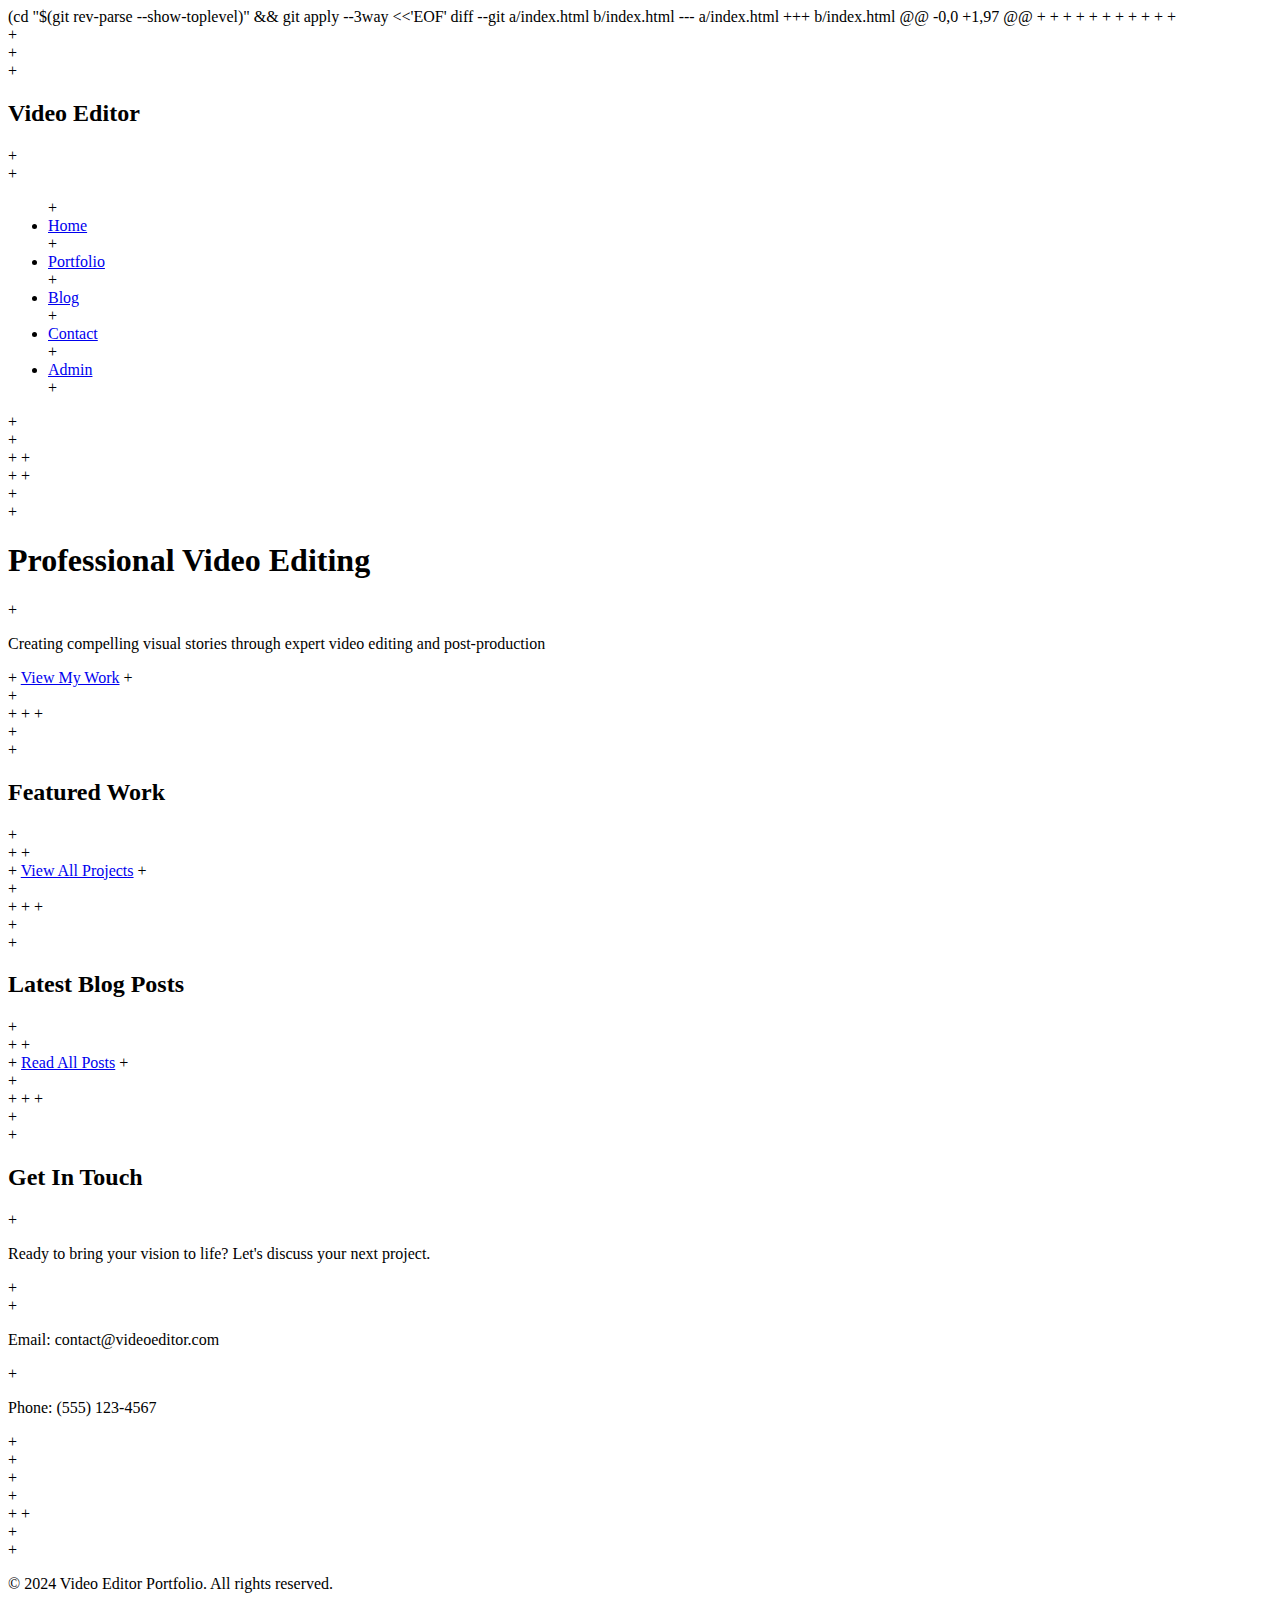
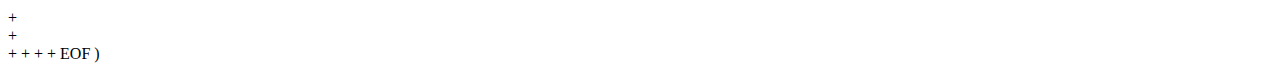
<file: index.html>
(cd "$(git rev-parse --show-toplevel)" && git apply --3way <<'EOF'
diff --git a/index.html b/index.html
--- a/index.html
+++ b/index.html
@@ -0,0 +1,97 @@
+<!DOCTYPE html>
+<html lang="en">
+<head>
+    <meta charset="UTF-8">
+    <meta name="viewport" content="width=device-width, initial-scale=1.0">
+    <title>Video Editor Portfolio</title>
+    <link rel="stylesheet" href="./styles.css">
+    <style>
+        /* Fallback styles in case CSS doesn't load */
+        body { font-family: Arial, sans-serif; margin: 0; padding: 0; background: white; color: #333; }
+        .navbar { background: white; padding: 20px; box-shadow: 0 2px 5px rgba(0,0,0,0.1); }
+        .hero { background: linear-gradient(135deg, #667eea 0%, #764ba2 100%); color: white; text-align: center; padding: 100px 20px; }
+        .container { max-width: 1200px; margin: 0 auto; padding: 0 20px; }
+        h1 { font-size: 2.5rem; margin-bottom: 20px; }
+        h2 { font-size: 2rem; margin-bottom: 20px; }
+        .cta-button { display: inline-block; background: white; color: #667eea; padding: 15px 30px; text-decoration: none; border-radius: 5px; margin-top: 20px; }
+        .portfolio-grid, .blog-grid { display: grid; grid-template-columns: repeat(auto-fit, minmax(300px, 1fr)); gap: 30px; margin: 40px 0; }
+        .portfolio-item, .blog-item { background: white; border-radius: 10px; overflow: hidden; box-shadow: 0 5px 15px rgba(0,0,0,0.1); }
+        .portfolio-item img, .blog-item img { width: 100%; height: 200px; object-fit: cover; }
+        .portfolio-content, .blog-content { padding: 20px; }
+        .contact { background: #f8f9fa; padding: 80px 0; text-align: center; }
+        footer { background: #2c3e50; color: white; text-align: center; padding: 30px 0; }
+        .nav-menu { list-style: none; display: flex; gap: 30px; margin: 0; padding: 0; }
+        .nav-menu a { color: #333; text-decoration: none; }
+        .nav-container { display: flex; justify-content: space-between; align-items: center; }
+    </style>
+</head>
+<body>
+    <nav class="navbar">
+        <div class="nav-container">
+            <div class="nav-logo">
+                <h2>Video Editor</h2>
+            </div>
+            <ul class="nav-menu">
+                <li><a href="#home">Home</a></li>
+                <li><a href="#portfolio">Portfolio</a></li>
+                <li><a href="#blog">Blog</a></li>
+                <li><a href="#contact">Contact</a></li>
+                <li><a href="admin.html">Admin</a></li>
+            </ul>
+        </div>
+    </nav>
+
+    <main>
+        <!-- Hero Section -->
+        <section id="home" class="hero">
+            <div class="hero-content">
+                <h1>Professional Video Editing</h1>
+                <p>Creating compelling visual stories through expert video editing and post-production</p>
+                <a href="#portfolio" class="cta-button">View My Work</a>
+            </div>
+        </section>
+
+        <!-- Portfolio Preview -->
+        <section id="portfolio" class="portfolio-preview">
+            <div class="container">
+                <h2>Featured Work</h2>
+                <div class="portfolio-grid" id="portfolioGrid">
+                    <!-- Portfolio items will be loaded dynamically -->
+                </div>
+                <a href="portfolio.html" class="view-all-btn">View All Projects</a>
+            </div>
+        </section>
+
+        <!-- Blog Preview -->
+        <section id="blog" class="blog-preview">
+            <div class="container">
+                <h2>Latest Blog Posts</h2>
+                <div class="blog-grid" id="blogGrid">
+                    <!-- Blog posts will be loaded dynamically -->
+                </div>
+                <a href="blog.html" class="view-all-btn">Read All Posts</a>
+            </div>
+        </section>
+
+        <!-- Contact Section -->
+        <section id="contact" class="contact">
+            <div class="container">
+                <h2>Get In Touch</h2>
+                <p>Ready to bring your vision to life? Let's discuss your next project.</p>
+                <div class="contact-info">
+                    <p>Email: contact@videoeditor.com</p>
+                    <p>Phone: (555) 123-4567</p>
+                </div>
+            </div>
+        </section>
+    </main>
+
+    <footer>
+        <div class="container">
+            <p>&copy; 2024 Video Editor Portfolio. All rights reserved.</p>
+        </div>
+    </footer>
+
+    <script src="./script.js"></script>
+</body>
+</html>
EOF
)
</file>
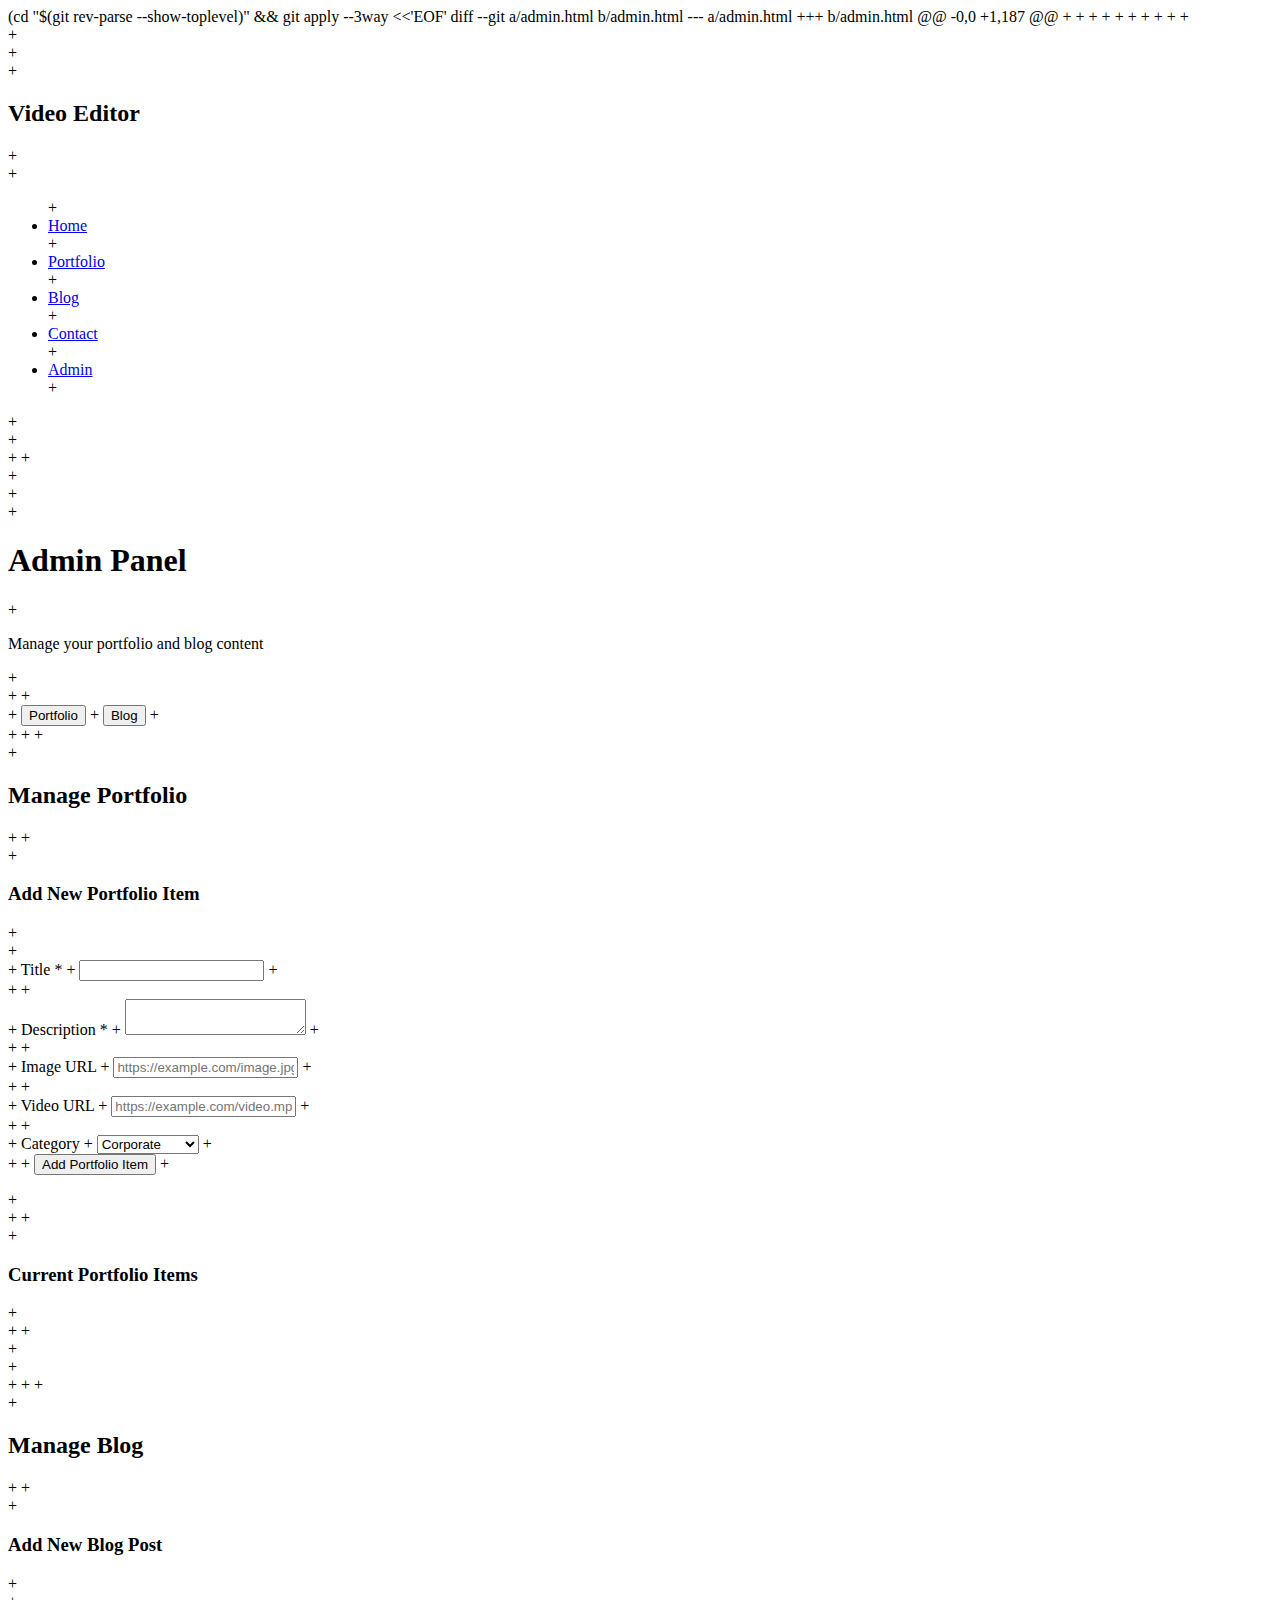
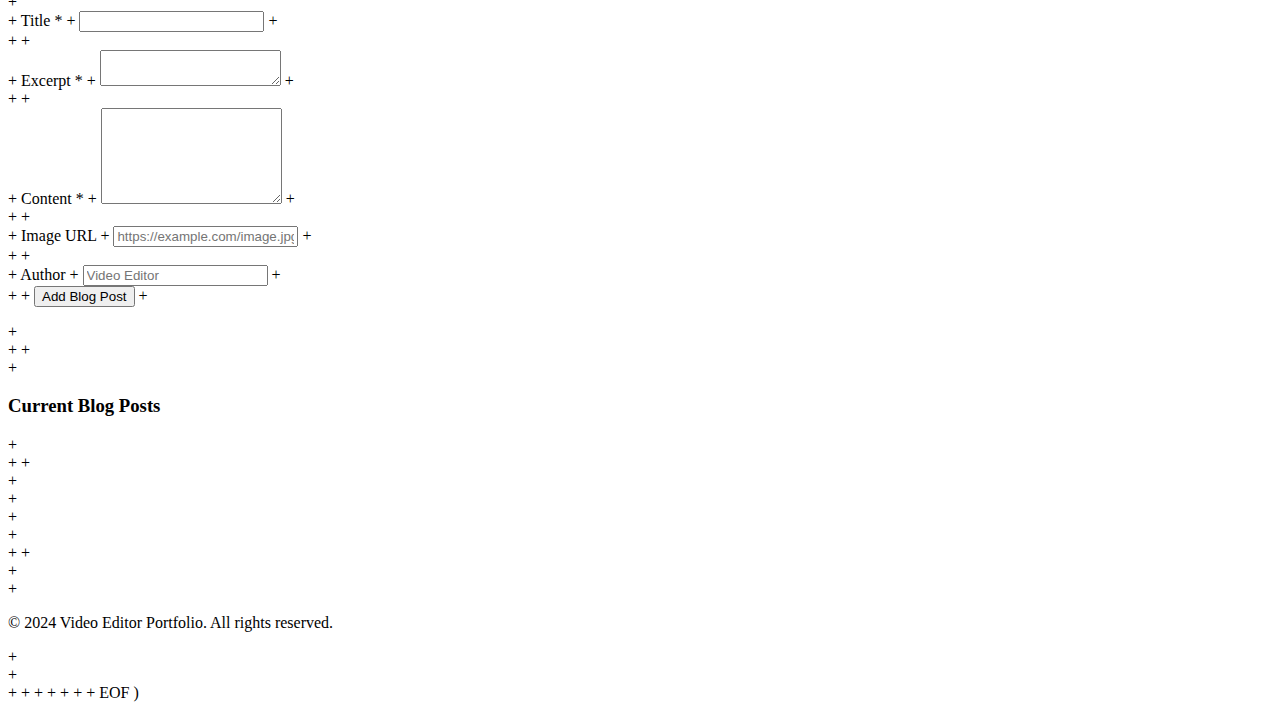
<file: admin.html>
(cd "$(git rev-parse --show-toplevel)" && git apply --3way <<'EOF'
diff --git a/admin.html b/admin.html
--- a/admin.html
+++ b/admin.html
@@ -0,0 +1,187 @@
+<!DOCTYPE html>
+<html lang="en">
+<head>
+    <meta charset="UTF-8">
+    <meta name="viewport" content="width=device-width, initial-scale=1.0">
+    <title>Admin Panel - Video Editor</title>
+    <link rel="stylesheet" href="styles.css">
+</head>
+<body>
+    <nav class="navbar">
+        <div class="nav-container">
+            <div class="nav-logo">
+                <h2><a href="index.html" style="text-decoration: none; color: inherit;">Video Editor</a></h2>
+            </div>
+            <ul class="nav-menu">
+                <li><a href="index.html">Home</a></li>
+                <li><a href="portfolio.html">Portfolio</a></li>
+                <li><a href="blog.html">Blog</a></li>
+                <li><a href="index.html#contact">Contact</a></li>
+                <li><a href="admin.html" class="active">Admin</a></li>
+            </ul>
+        </div>
+    </nav>
+
+    <main>
+        <div class="admin-container">
+            <div class="admin-header">
+                <h1>Admin Panel</h1>
+                <p>Manage your portfolio and blog content</p>
+            </div>
+            
+            <div class="admin-tabs">
+                <button class="admin-tab active" onclick="showAdminTab('portfolio-admin')">Portfolio</button>
+                <button class="admin-tab" onclick="showAdminTab('blog-admin')">Blog</button>
+            </div>
+            
+            <!-- Portfolio Admin -->
+            <div id="portfolio-admin" class="admin-content active">
+                <h2>Manage Portfolio</h2>
+                
+                <div class="admin-form">
+                    <h3>Add New Portfolio Item</h3>
+                    <form id="portfolioForm">
+                        <div class="form-group">
+                            <label for="portfolioTitle">Title *</label>
+                            <input type="text" id="portfolioTitle" required>
+                        </div>
+                        
+                        <div class="form-group">
+                            <label for="portfolioDescription">Description *</label>
+                            <textarea id="portfolioDescription" required></textarea>
+                        </div>
+                        
+                        <div class="form-group">
+                            <label for="portfolioImage">Image URL</label>
+                            <input type="url" id="portfolioImage" placeholder="https://example.com/image.jpg">
+                        </div>
+                        
+                        <div class="form-group">
+                            <label for="portfolioVideo">Video URL</label>
+                            <input type="url" id="portfolioVideo" placeholder="https://example.com/video.mp4">
+                        </div>
+                        
+                        <div class="form-group">
+                            <label for="portfolioCategory">Category</label>
+                            <select id="portfolioCategory">
+                                <option value="Corporate">Corporate</option>
+                                <option value="Wedding">Wedding</option>
+                                <option value="Music">Music</option>
+                                <option value="Commercial">Commercial</option>
+                                <option value="Documentary">Documentary</option>
+                            </select>
+                        </div>
+                        
+                        <button type="button" class="btn" onclick="addPortfolioItem()">Add Portfolio Item</button>
+                    </form>
+                </div>
+                
+                <div class="admin-list">
+                    <h3>Current Portfolio Items</h3>
+                    <div id="portfolioList" class="item-list">
+                        <!-- Portfolio items will be loaded dynamically -->
+                    </div>
+                </div>
+            </div>
+            
+            <!-- Blog Admin -->
+            <div id="blog-admin" class="admin-content">
+                <h2>Manage Blog</h2>
+                
+                <div class="admin-form">
+                    <h3>Add New Blog Post</h3>
+                    <form id="blogForm">
+                        <div class="form-group">
+                            <label for="blogTitle">Title *</label>
+                            <input type="text" id="blogTitle" required>
+                        </div>
+                        
+                        <div class="form-group">
+                            <label for="blogExcerpt">Excerpt *</label>
+                            <textarea id="blogExcerpt" required></textarea>
+                        </div>
+                        
+                        <div class="form-group">
+                            <label for="blogContent">Content *</label>
+                            <textarea id="blogContent" rows="6" required></textarea>
+                        </div>
+                        
+                        <div class="form-group">
+                            <label for="blogImage">Image URL</label>
+                            <input type="url" id="blogImage" placeholder="https://example.com/image.jpg">
+                        </div>
+                        
+                        <div class="form-group">
+                            <label for="blogAuthor">Author</label>
+                            <input type="text" id="blogAuthor" placeholder="Video Editor">
+                        </div>
+                        
+                        <button type="button" class="btn" onclick="addBlogPost()">Add Blog Post</button>
+                    </form>
+                </div>
+                
+                <div class="admin-list">
+                    <h3>Current Blog Posts</h3>
+                    <div id="blogList" class="item-list">
+                        <!-- Blog posts will be loaded dynamically -->
+                    </div>
+                </div>
+            </div>
+        </div>
+    </main>
+
+    <footer>
+        <div class="container">
+            <p>&copy; 2024 Video Editor Portfolio. All rights reserved.</p>
+        </div>
+    </footer>
+
+    <script src="script.js"></script>
+    <script>
+        // Initialize admin page
+        document.addEventListener('DOMContentLoaded', function() {
+            loadData();
+            loadPortfolioAdmin();
+        });
+    </script>
+    
+    <style>
+        .admin-form {
+            background: white;
+            padding: 30px;
+            border-radius: 10px;
+            box-shadow: 0 2px 10px rgba(0,0,0,0.1);
+            margin-bottom: 40px;
+        }
+        
+        .admin-form h3 {
+            margin-bottom: 20px;
+            color: #2c3e50;
+        }
+        
+        .admin-list {
+            background: white;
+            padding: 30px;
+            border-radius: 10px;
+            box-shadow: 0 2px 10px rgba(0,0,0,0.1);
+        }
+        
+        .admin-list h3 {
+            margin-bottom: 20px;
+            color: #2c3e50;
+        }
+        
+        .form-group select {
+            width: 100%;
+            padding: 10px;
+            border: 1px solid #ddd;
+            border-radius: 5px;
+            font-size: 1rem;
+        }
+        
+        .nav-menu a.active {
+            color: #3498db;
+        }
+    </style>
+</body>
+</html>
EOF
)
</file>
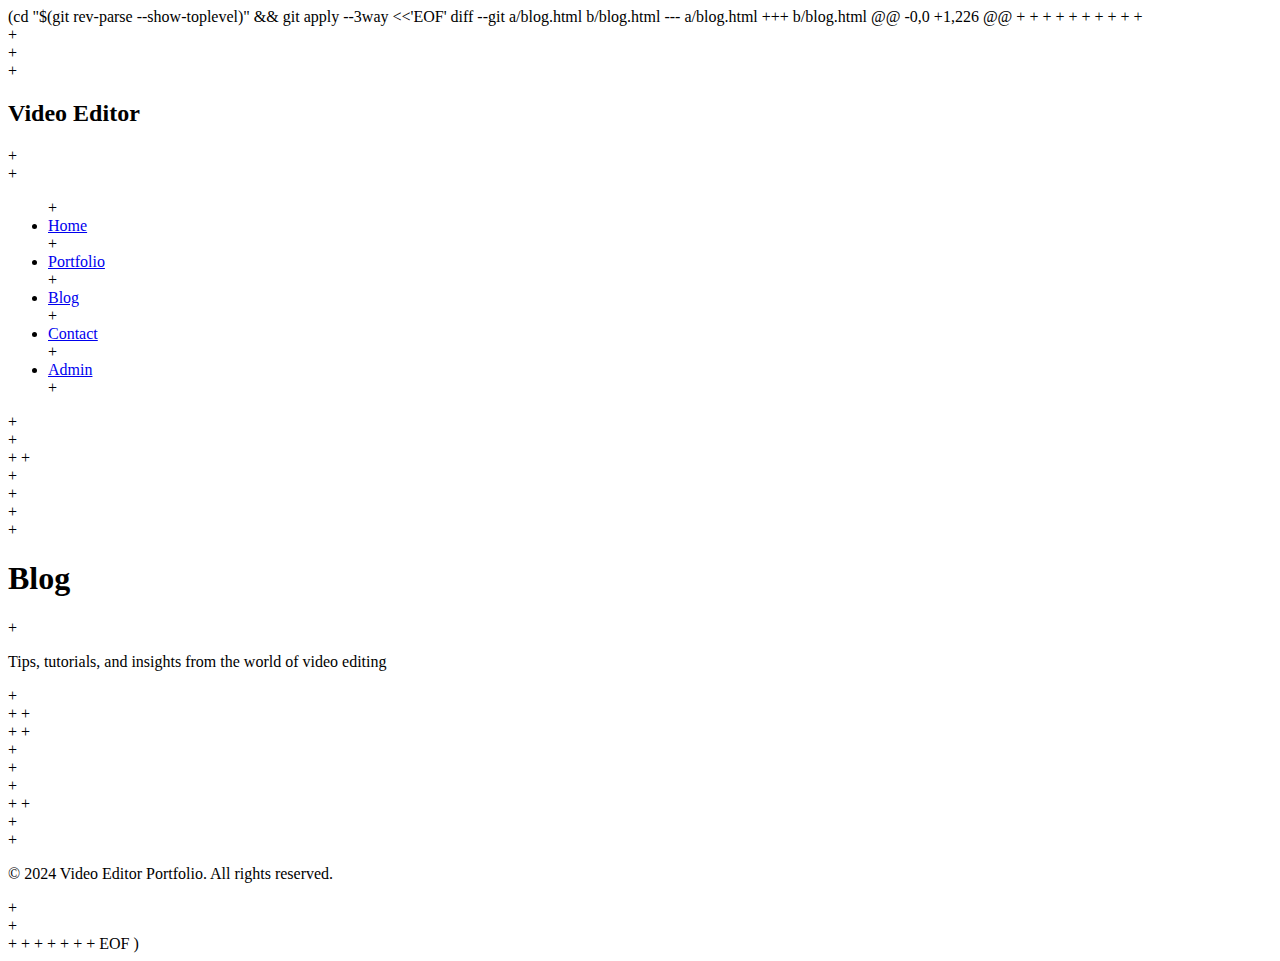
<file: blog.html>
(cd "$(git rev-parse --show-toplevel)" && git apply --3way <<'EOF'
diff --git a/blog.html b/blog.html
--- a/blog.html
+++ b/blog.html
@@ -0,0 +1,226 @@
+<!DOCTYPE html>
+<html lang="en">
+<head>
+    <meta charset="UTF-8">
+    <meta name="viewport" content="width=device-width, initial-scale=1.0">
+    <title>Blog - Video Editor</title>
+    <link rel="stylesheet" href="styles.css">
+</head>
+<body>
+    <nav class="navbar">
+        <div class="nav-container">
+            <div class="nav-logo">
+                <h2><a href="index.html" style="text-decoration: none; color: inherit;">Video Editor</a></h2>
+            </div>
+            <ul class="nav-menu">
+                <li><a href="index.html">Home</a></li>
+                <li><a href="portfolio.html">Portfolio</a></li>
+                <li><a href="blog.html" class="active">Blog</a></li>
+                <li><a href="index.html#contact">Contact</a></li>
+                <li><a href="admin.html">Admin</a></li>
+            </ul>
+        </div>
+    </nav>
+
+    <main>
+        <section class="blog-page">
+            <div class="container">
+                <div class="page-header">
+                    <h1>Blog</h1>
+                    <p>Tips, tutorials, and insights from the world of video editing</p>
+                </div>
+                
+                <div class="blog-grid-full" id="blogGridFull">
+                    <!-- Blog posts will be loaded dynamically -->
+                </div>
+            </div>
+        </section>
+    </main>
+
+    <footer>
+        <div class="container">
+            <p>&copy; 2024 Video Editor Portfolio. All rights reserved.</p>
+        </div>
+    </footer>
+
+    <script src="script.js"></script>
+    <script>
+        // Load full blog
+        function loadFullBlog() {
+            const blogGrid = document.getElementById('blogGridFull');
+            if (!blogGrid) return;
+            
+            blogGrid.innerHTML = '';
+            
+            // Sort blog posts by date (newest first)
+            const sortedBlogData = [...blogData].sort((a, b) => new Date(b.date) - new Date(a.date));
+            
+            sortedBlogData.forEach(post => {
+                const blogItem = document.createElement('div');
+                blogItem.className = 'blog-item';
+                blogItem.innerHTML = `
+                    <img src="${post.image}" alt="${post.title}">
+                    <div class="blog-content">
+                        <h3>${post.title}</h3>
+                        <p>${post.excerpt}</p>
+                        <div class="blog-meta">${post.date} • ${post.author}</div>
+                        <button class="read-more-btn" onclick="openBlogPost(${post.id})">Read More</button>
+                    </div>
+                `;
+                blogGrid.appendChild(blogItem);
+            });
+        }
+        
+        // Open individual blog post
+        function openBlogPost(postId) {
+            const post = blogData.find(p => p.id === postId);
+            if (post) {
+                // Create modal for blog post
+                const modal = document.createElement('div');
+                modal.className = 'blog-modal';
+                modal.innerHTML = `
+                    <div class="modal-content">
+                        <span class="close-btn" onclick="closeBlogPost()">&times;</span>
+                        <img src="${post.image}" alt="${post.title}" class="modal-image">
+                        <div class="modal-body">
+                            <h1>${post.title}</h1>
+                            <div class="blog-meta">${post.date} • ${post.author}</div>
+                            <div class="blog-content-full">${post.content}</div>
+                        </div>
+                    </div>
+                `;
+                document.body.appendChild(modal);
+                document.body.style.overflow = 'hidden';
+            }
+        }
+        
+        function closeBlogPost() {
+            const modal = document.querySelector('.blog-modal');
+            if (modal) {
+                modal.remove();
+                document.body.style.overflow = 'auto';
+            }
+        }
+        
+        // Close modal when clicking outside
+        document.addEventListener('click', function(e) {
+            if (e.target.classList.contains('blog-modal')) {
+                closeBlogPost();
+            }
+        });
+        
+        // Initialize blog page
+        document.addEventListener('DOMContentLoaded', function() {
+            loadData();
+            loadFullBlog();
+        });
+    </script>
+    
+    <style>
+        .blog-page {
+            padding: 120px 0 80px;
+        }
+        
+        .page-header {
+            text-align: center;
+            margin-bottom: 50px;
+        }
+        
+        .page-header h1 {
+            font-size: 3rem;
+            color: #2c3e50;
+            margin-bottom: 20px;
+        }
+        
+        .page-header p {
+            font-size: 1.2rem;
+            color: #666;
+        }
+        
+        .blog-grid-full {
+            display: grid;
+            grid-template-columns: repeat(auto-fit, minmax(350px, 1fr));
+            gap: 30px;
+        }
+        
+        .read-more-btn {
+            background: #3498db;
+            color: white;
+            border: none;
+            padding: 8px 16px;
+            border-radius: 5px;
+            cursor: pointer;
+            transition: background 0.3s ease;
+        }
+        
+        .read-more-btn:hover {
+            background: #2980b9;
+        }
+        
+        .nav-menu a.active {
+            color: #3498db;
+        }
+        
+        /* Blog Modal Styles */
+        .blog-modal {
+            position: fixed;
+            top: 0;
+            left: 0;
+            width: 100%;
+            height: 100%;
+            background: rgba(0,0,0,0.8);
+            z-index: 2000;
+            display: flex;
+            align-items: center;
+            justify-content: center;
+            padding: 20px;
+        }
+        
+        .modal-content {
+            background: white;
+            max-width: 800px;
+            width: 100%;
+            max-height: 90vh;
+            overflow-y: auto;
+            border-radius: 10px;
+            position: relative;
+        }
+        
+        .close-btn {
+            position: absolute;
+            top: 15px;
+            right: 20px;
+            font-size: 2rem;
+            cursor: pointer;
+            color: #666;
+            z-index: 2001;
+        }
+        
+        .close-btn:hover {
+            color: #333;
+        }
+        
+        .modal-image {
+            width: 100%;
+            height: 300px;
+            object-fit: cover;
+            border-radius: 10px 10px 0 0;
+        }
+        
+        .modal-body {
+            padding: 30px;
+        }
+        
+        .modal-body h1 {
+            color: #2c3e50;
+            margin-bottom: 15px;
+        }
+        
+        .blog-content-full {
+            margin-top: 20px;
+            line-height: 1.8;
+            color: #333;
+        }
+    </style>
+</body>
+</html>
EOF
)
</file>
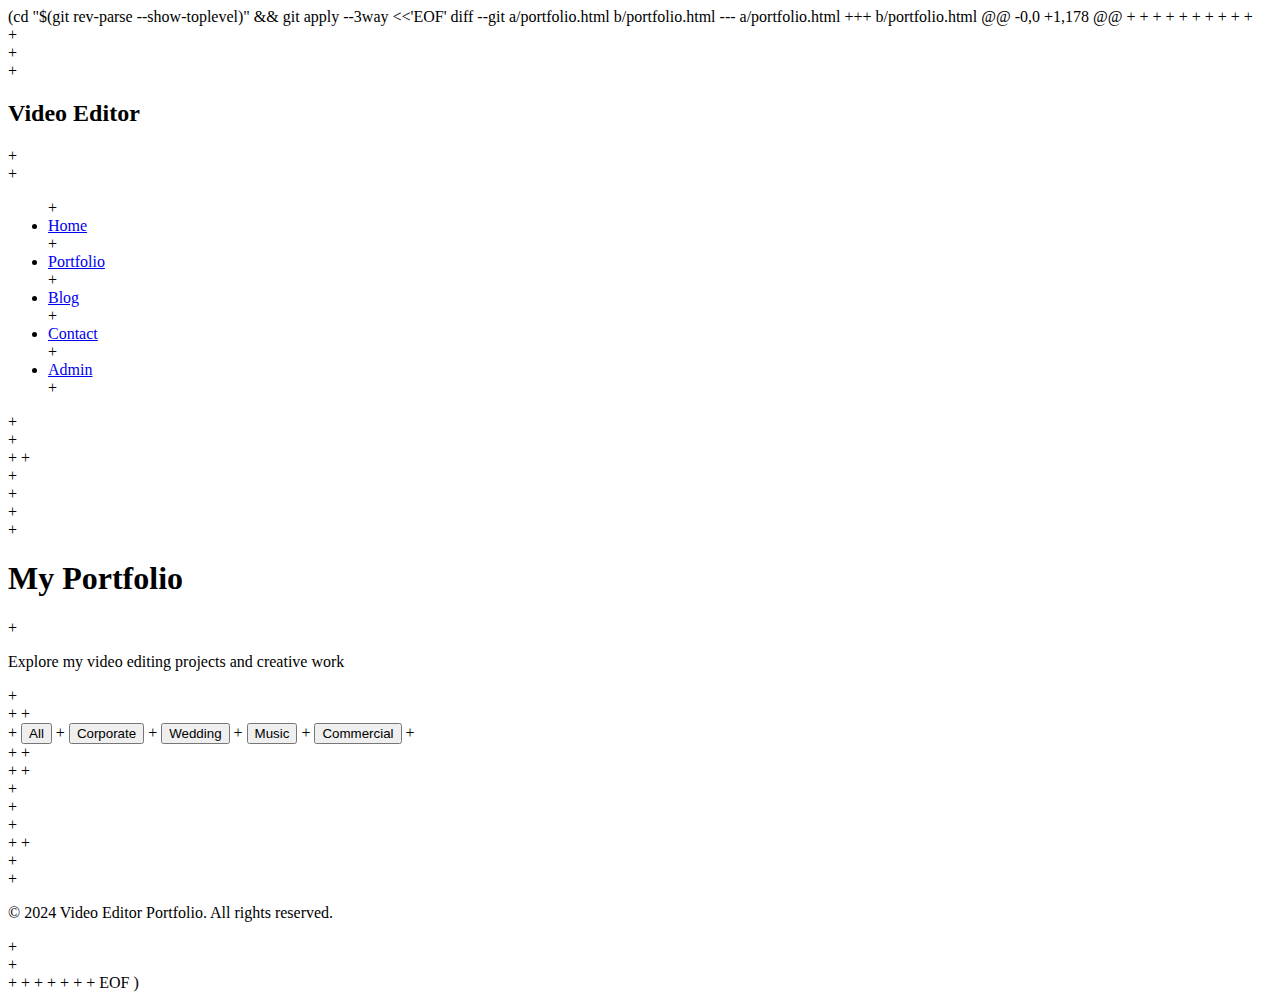
<file: portfolio.html>
(cd "$(git rev-parse --show-toplevel)" && git apply --3way <<'EOF'
diff --git a/portfolio.html b/portfolio.html
--- a/portfolio.html
+++ b/portfolio.html
@@ -0,0 +1,178 @@
+<!DOCTYPE html>
+<html lang="en">
+<head>
+    <meta charset="UTF-8">
+    <meta name="viewport" content="width=device-width, initial-scale=1.0">
+    <title>Portfolio - Video Editor</title>
+    <link rel="stylesheet" href="styles.css">
+</head>
+<body>
+    <nav class="navbar">
+        <div class="nav-container">
+            <div class="nav-logo">
+                <h2><a href="index.html" style="text-decoration: none; color: inherit;">Video Editor</a></h2>
+            </div>
+            <ul class="nav-menu">
+                <li><a href="index.html">Home</a></li>
+                <li><a href="portfolio.html" class="active">Portfolio</a></li>
+                <li><a href="blog.html">Blog</a></li>
+                <li><a href="index.html#contact">Contact</a></li>
+                <li><a href="admin.html">Admin</a></li>
+            </ul>
+        </div>
+    </nav>
+
+    <main>
+        <section class="portfolio-page">
+            <div class="container">
+                <div class="page-header">
+                    <h1>My Portfolio</h1>
+                    <p>Explore my video editing projects and creative work</p>
+                </div>
+                
+                <div class="portfolio-filters">
+                    <button class="filter-btn active" data-filter="all">All</button>
+                    <button class="filter-btn" data-filter="Corporate">Corporate</button>
+                    <button class="filter-btn" data-filter="Wedding">Wedding</button>
+                    <button class="filter-btn" data-filter="Music">Music</button>
+                    <button class="filter-btn" data-filter="Commercial">Commercial</button>
+                </div>
+                
+                <div class="portfolio-grid-full" id="portfolioGridFull">
+                    <!-- Portfolio items will be loaded dynamically -->
+                </div>
+            </div>
+        </section>
+    </main>
+
+    <footer>
+        <div class="container">
+            <p>&copy; 2024 Video Editor Portfolio. All rights reserved.</p>
+        </div>
+    </footer>
+
+    <script src="script.js"></script>
+    <script>
+        // Load full portfolio
+        function loadFullPortfolio() {
+            const portfolioGrid = document.getElementById('portfolioGridFull');
+            if (!portfolioGrid) return;
+            
+            portfolioGrid.innerHTML = '';
+            
+            portfolioData.forEach(item => {
+                const portfolioItem = document.createElement('div');
+                portfolioItem.className = 'portfolio-item';
+                portfolioItem.setAttribute('data-category', item.category);
+                portfolioItem.innerHTML = `
+                    <img src="${item.image}" alt="${item.title}">
+                    <div class="portfolio-content">
+                        <h3>${item.title}</h3>
+                        <p>${item.description}</p>
+                        <span class="category-tag">${item.category}</span>
+                    </div>
+                `;
+                portfolioGrid.appendChild(portfolioItem);
+            });
+        }
+        
+        // Filter functionality
+        function setupFilters() {
+            const filterBtns = document.querySelectorAll('.filter-btn');
+            const portfolioItems = document.querySelectorAll('.portfolio-item');
+            
+            filterBtns.forEach(btn => {
+                btn.addEventListener('click', function() {
+                    const filter = this.getAttribute('data-filter');
+                    
+                    // Update active button
+                    filterBtns.forEach(b => b.classList.remove('active'));
+                    this.classList.add('active');
+                    
+                    // Filter items
+                    portfolioItems.forEach(item => {
+                        if (filter === 'all' || item.getAttribute('data-category') === filter) {
+                            item.style.display = 'block';
+                        } else {
+                            item.style.display = 'none';
+                        }
+                    });
+                });
+            });
+        }
+        
+        // Initialize portfolio page
+        document.addEventListener('DOMContentLoaded', function() {
+            loadData();
+            loadFullPortfolio();
+            setupFilters();
+        });
+    </script>
+    
+    <style>
+        .portfolio-page {
+            padding: 120px 0 80px;
+        }
+        
+        .page-header {
+            text-align: center;
+            margin-bottom: 50px;
+        }
+        
+        .page-header h1 {
+            font-size: 3rem;
+            color: #2c3e50;
+            margin-bottom: 20px;
+        }
+        
+        .page-header p {
+            font-size: 1.2rem;
+            color: #666;
+        }
+        
+        .portfolio-filters {
+            display: flex;
+            justify-content: center;
+            gap: 15px;
+            margin-bottom: 50px;
+            flex-wrap: wrap;
+        }
+        
+        .filter-btn {
+            padding: 10px 20px;
+            border: 2px solid #3498db;
+            background: white;
+            color: #3498db;
+            border-radius: 25px;
+            cursor: pointer;
+            transition: all 0.3s ease;
+        }
+        
+        .filter-btn.active,
+        .filter-btn:hover {
+            background: #3498db;
+            color: white;
+        }
+        
+        .portfolio-grid-full {
+            display: grid;
+            grid-template-columns: repeat(auto-fit, minmax(300px, 1fr));
+            gap: 30px;
+        }
+        
+        .category-tag {
+            display: inline-block;
+            background: #3498db;
+            color: white;
+            padding: 5px 10px;
+            border-radius: 15px;
+            font-size: 0.8rem;
+            margin-top: 10px;
+        }
+        
+        .nav-menu a.active {
+            color: #3498db;
+        }
+    </style>
+</body>
+</html>
EOF
)
</file>
